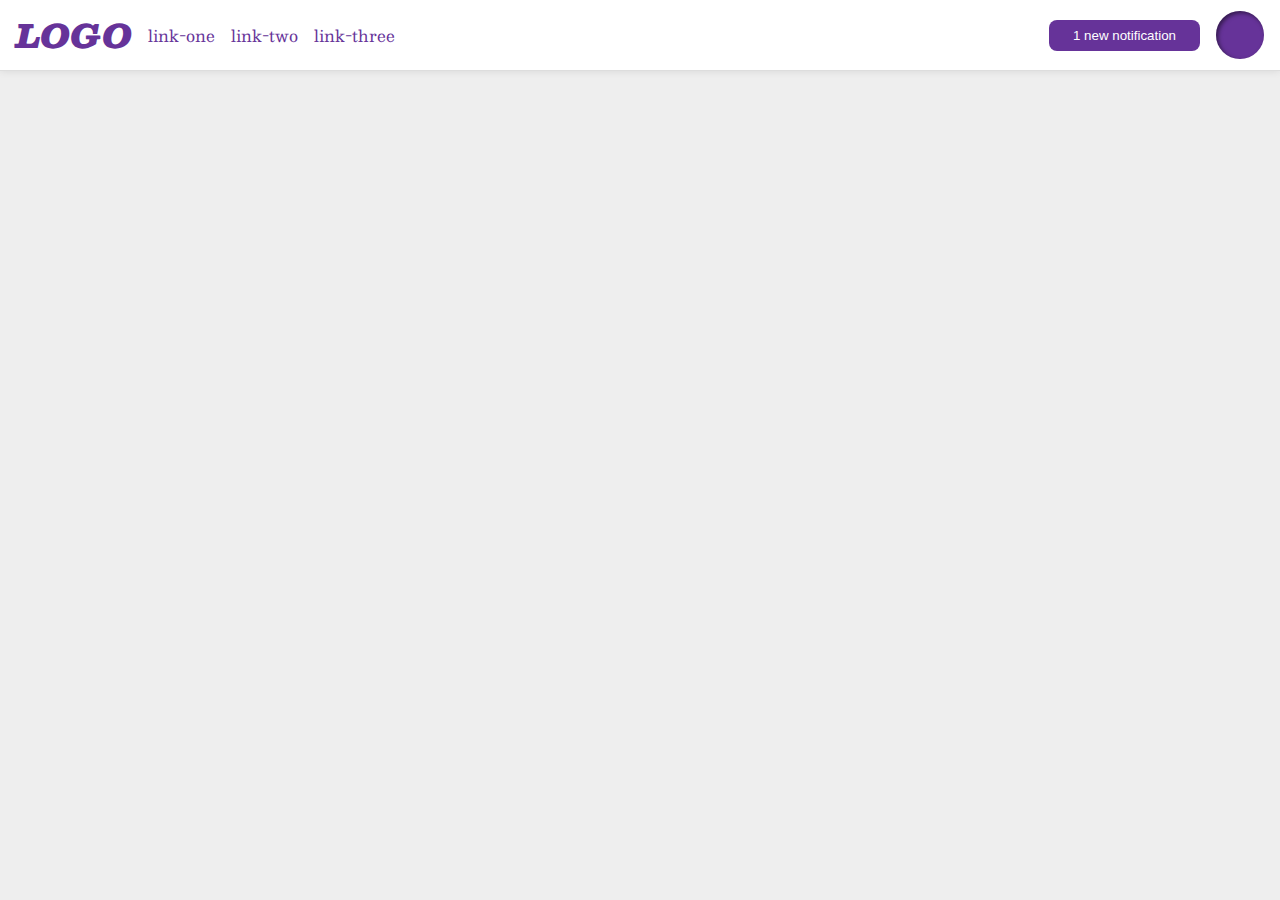
<file: flex/03-flex-header-2/index.html>
<!DOCTYPE html>
<html lang="en">
  <head>
    <meta charset="UTF-8">
    <meta http-equiv="X-UA-Compatible" content="IE=edge">
    <meta name="viewport" content="width=device-width, initial-scale=1.0">
    <title>Flex Header 2</title>
    <link rel="stylesheet" href="style.css">
  </head>
  <body>
    <div class="header">
      <div class="right-items">
      <div class="logo">
        LOGO
      </div>
        <ul class="links">
          <li><a href="google.com">link-one</a></li>
          <li><a href="google.com">link-two</a></li>
          <li><a href="google.com">link-three</a></li>
        </ul>
    </div>
    <div class="left-items">
        <button class="notifications">
          1 new notification
        </button>
        <div class="profile-image"></div>
    </div>
    </div>
  </body>
</html>
</file>
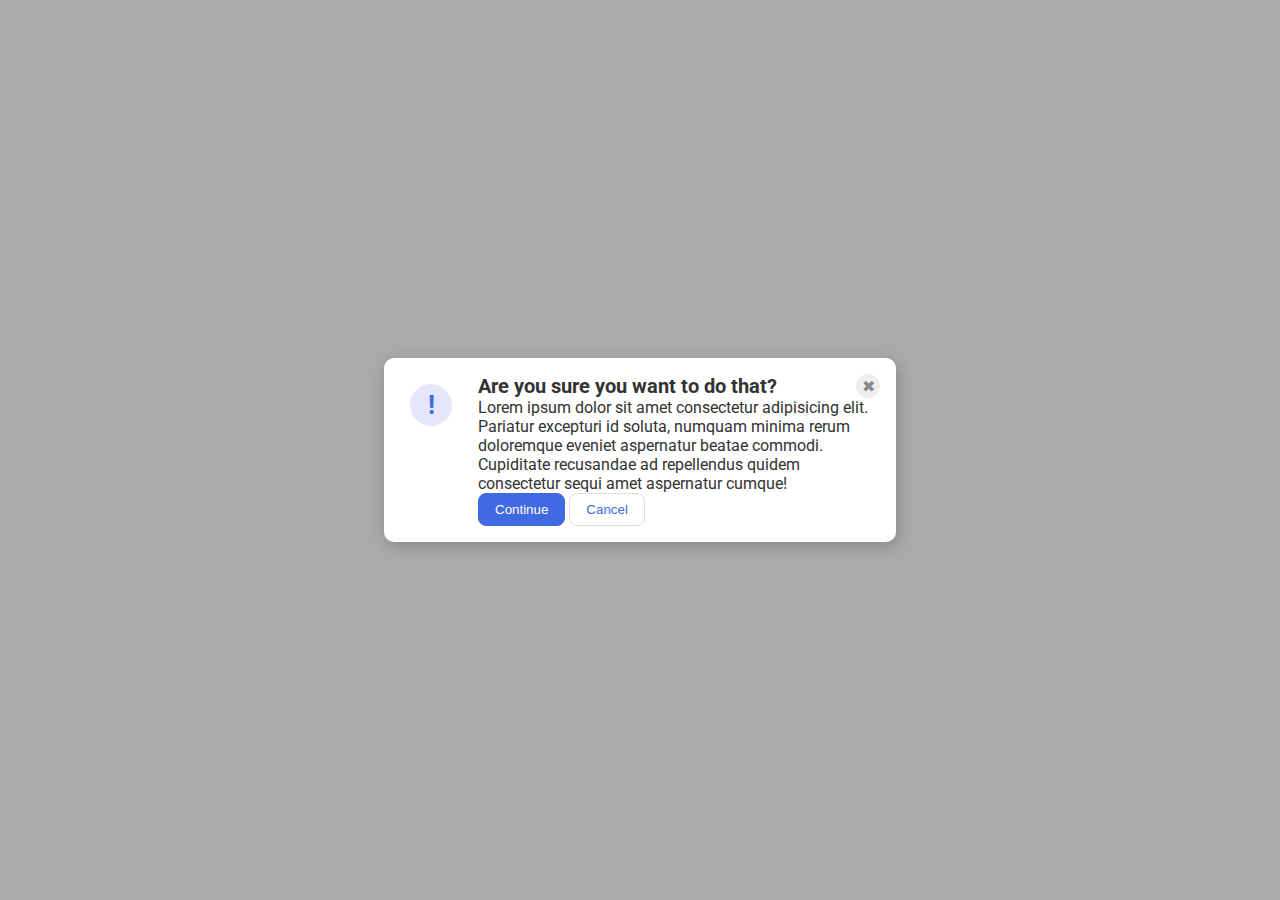
<file: flex/05-flex-modal/index.html>
<!DOCTYPE html>
<html lang="en">
  <head>
    <meta charset="UTF-8">
    <meta http-equiv="X-UA-Compatible" content="IE=edge">
    <meta name="viewport" content="width=device-width, initial-scale=1.0">
    <link rel="stylesheet" href="style.css">
    <title>Modal</title>
  </head>
  <body>
    <div class="modal">
        <div class="icon">!</div>    
        <div class="container">
          <div class="header">Are you sure you want to do that?<button class="close-button">✖</button></div>                
          <div class="text">Lorem ipsum dolor sit amet consectetur adipisicing elit. Pariatur excepturi id soluta, numquam minima rerum doloremque eveniet aspernatur beatae commodi. Cupiditate recusandae ad repellendus quidem consectetur sequi amet aspernatur cumque!</div>
          <button class="continue">Continue</button>
          <button class="cancel">Cancel</button>    
        </div>
    </div>
  </body>
</html>
</file>
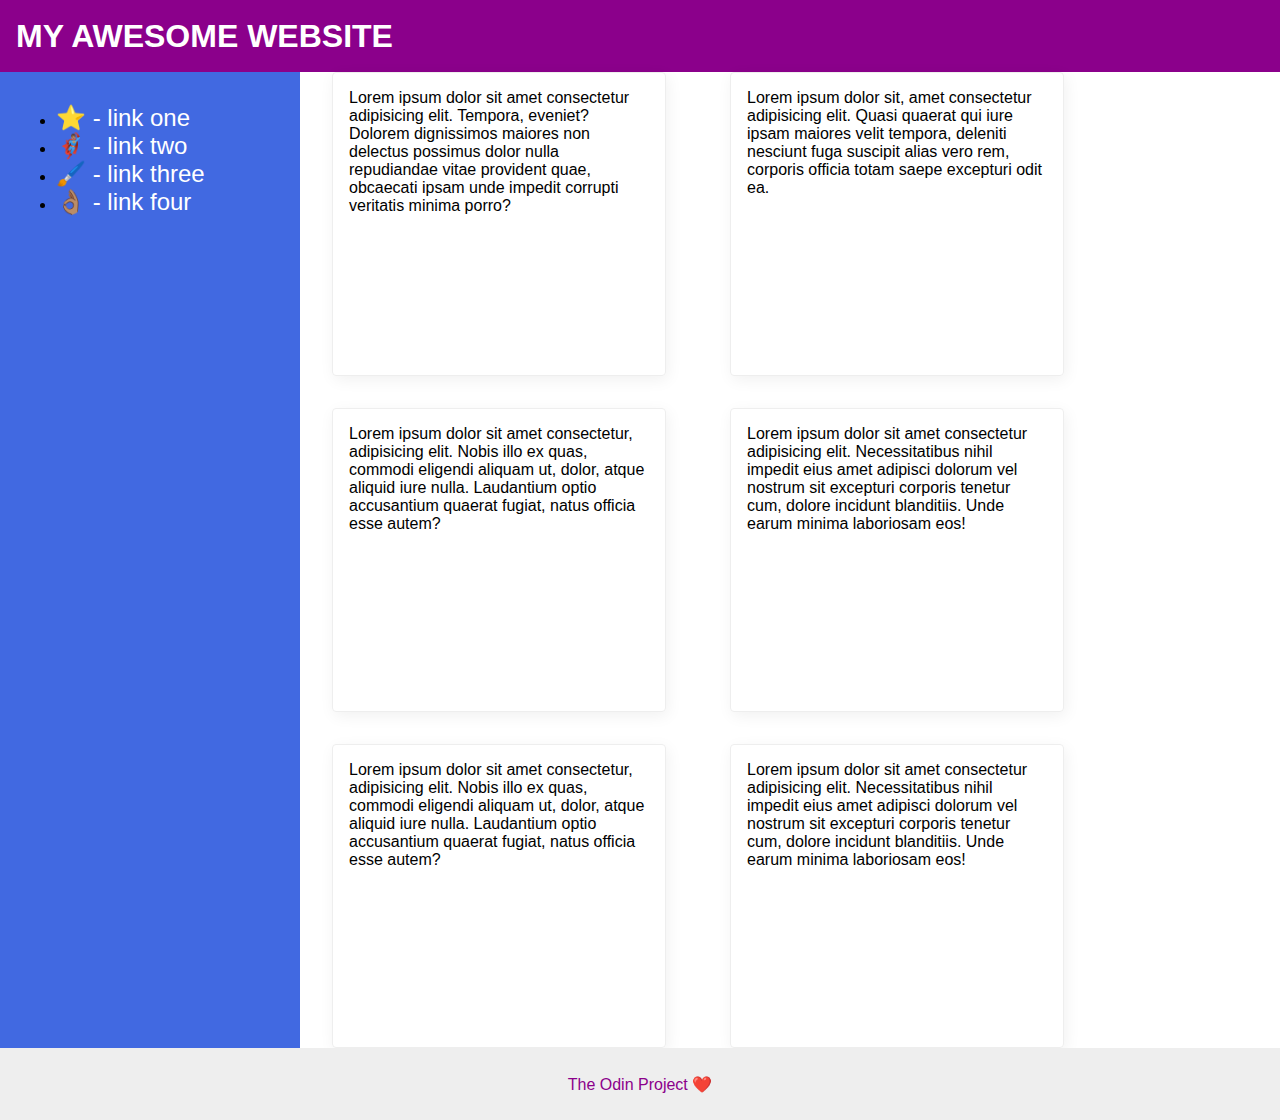
<file: flex/07-flex-layout-2/index.html>
<!DOCTYPE html>
<html lang="en">
  <head>
    <meta charset="UTF-8">
    <meta http-equiv="X-UA-Compatible" content="IE=edge">
    <meta name="viewport" content="width=device-width, initial-scale=1.0">
    <title>The Holy Grail</title>
    <link rel="stylesheet" href="style.css">
  </head>
  <body>
    <div class="header">
      MY AWESOME WEBSITE
    </div>
    <div class="content">
      <div class="sidebar">
        <ul>
          <li><a href="#">⭐ - link one</a></li>
          <li><a href="#">🦸🏽‍♂️ - link two</a></li>
          <li><a href="#">🖌️ - link three</a></li>
          <li><a href="#">👌🏽 - link four</a></li>
        </ul>
      </div>
      <div class="container">
        <div class="card">Lorem ipsum dolor sit amet consectetur adipisicing elit. Tempora, eveniet? Dolorem dignissimos maiores non delectus possimus dolor nulla repudiandae vitae provident quae, obcaecati ipsam unde impedit corrupti veritatis minima porro?</div>
        <div class="card">Lorem ipsum dolor sit, amet consectetur adipisicing elit. Quasi quaerat qui iure ipsam maiores velit tempora, deleniti nesciunt fuga suscipit alias vero rem, corporis officia totam saepe excepturi odit ea.</div>
        <div class="card">Lorem ipsum dolor sit amet consectetur, adipisicing elit. Nobis illo ex quas, commodi eligendi aliquam ut, dolor, atque aliquid iure nulla. Laudantium optio accusantium quaerat fugiat, natus officia esse autem?</div>
        <div class="card">Lorem ipsum dolor sit amet consectetur adipisicing elit. Necessitatibus nihil impedit eius amet adipisci dolorum vel nostrum sit excepturi corporis tenetur cum, dolore incidunt blanditiis. Unde earum minima laboriosam eos!</div>
        <div class="card">Lorem ipsum dolor sit amet consectetur, adipisicing elit. Nobis illo ex quas, commodi eligendi aliquam ut, dolor, atque aliquid iure nulla. Laudantium optio accusantium quaerat fugiat, natus officia esse autem?</div>
        <div class="card">Lorem ipsum dolor sit amet consectetur adipisicing elit. Necessitatibus nihil impedit eius amet adipisci dolorum vel nostrum sit excepturi corporis tenetur cum, dolore incidunt blanditiis. Unde earum minima laboriosam eos!</div>
      </div>
    </div>
    <div class="footer">
      The Odin Project ❤️
    </div>
  </body>
</html>
</file>
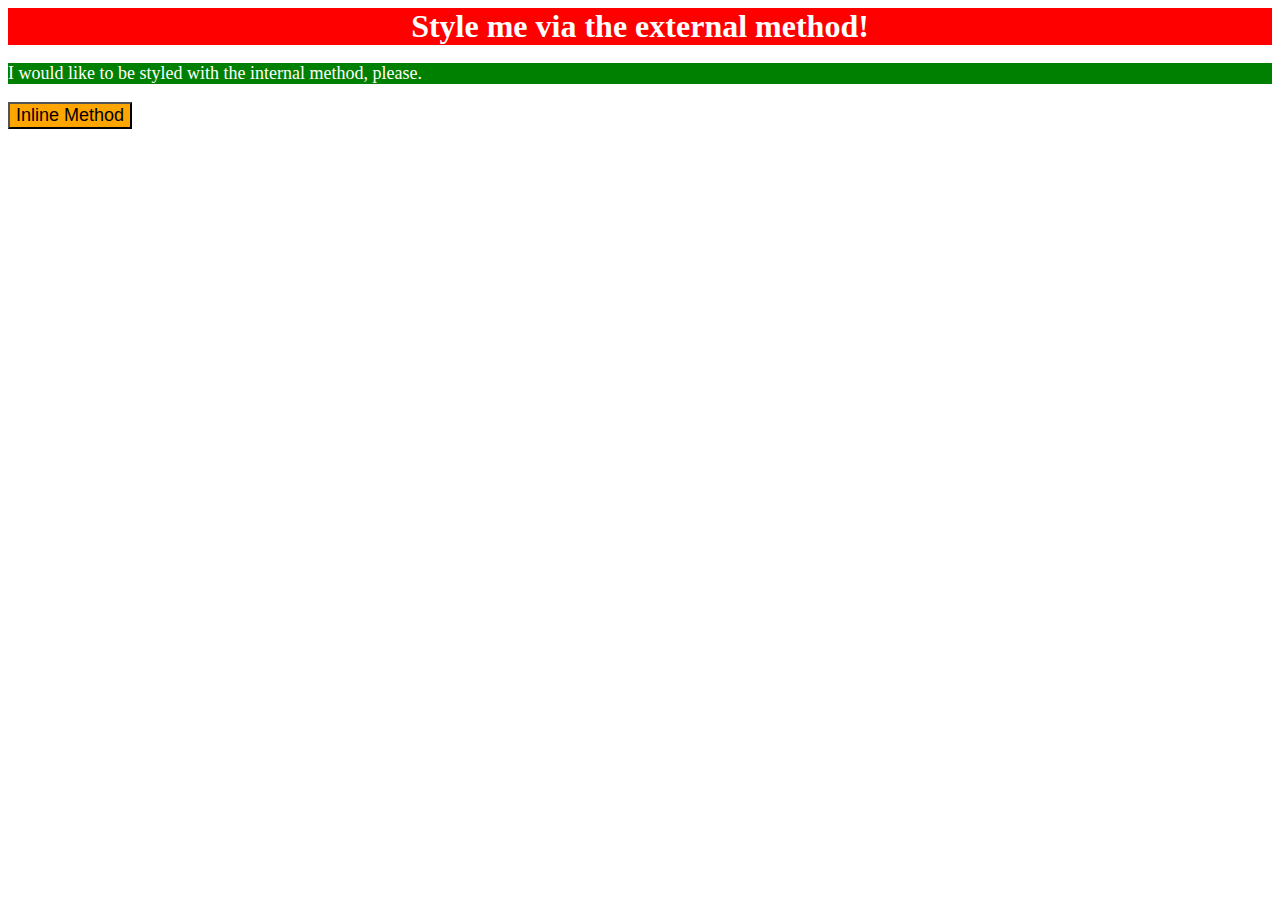
<file: foundations/01-css-methods/index.html>
<!DOCTYPE html>
<html lang="en">
  <head>
    <meta charset="UTF-8">
    <meta http-equiv="X-UA-Compatible" content="IE=edge">
    <meta name="viewport" content="width=device-width, initial-scale=1.0">
    <title>Methods for Adding CSS</title>
    <link rel="stylesheet" href="style.css">
    <style>
      p{
        background-color: green;
        color: white;
        font-size: 18px;
      }
    </style>
  </head>
  <body>
    <div>Style me via the external method!</div>
    <p>I would like to be styled with the internal method, please.</p>
    <button style="background-color: orange; font-size: 18px;">Inline Method</button>
  </body>
</html>
</file>
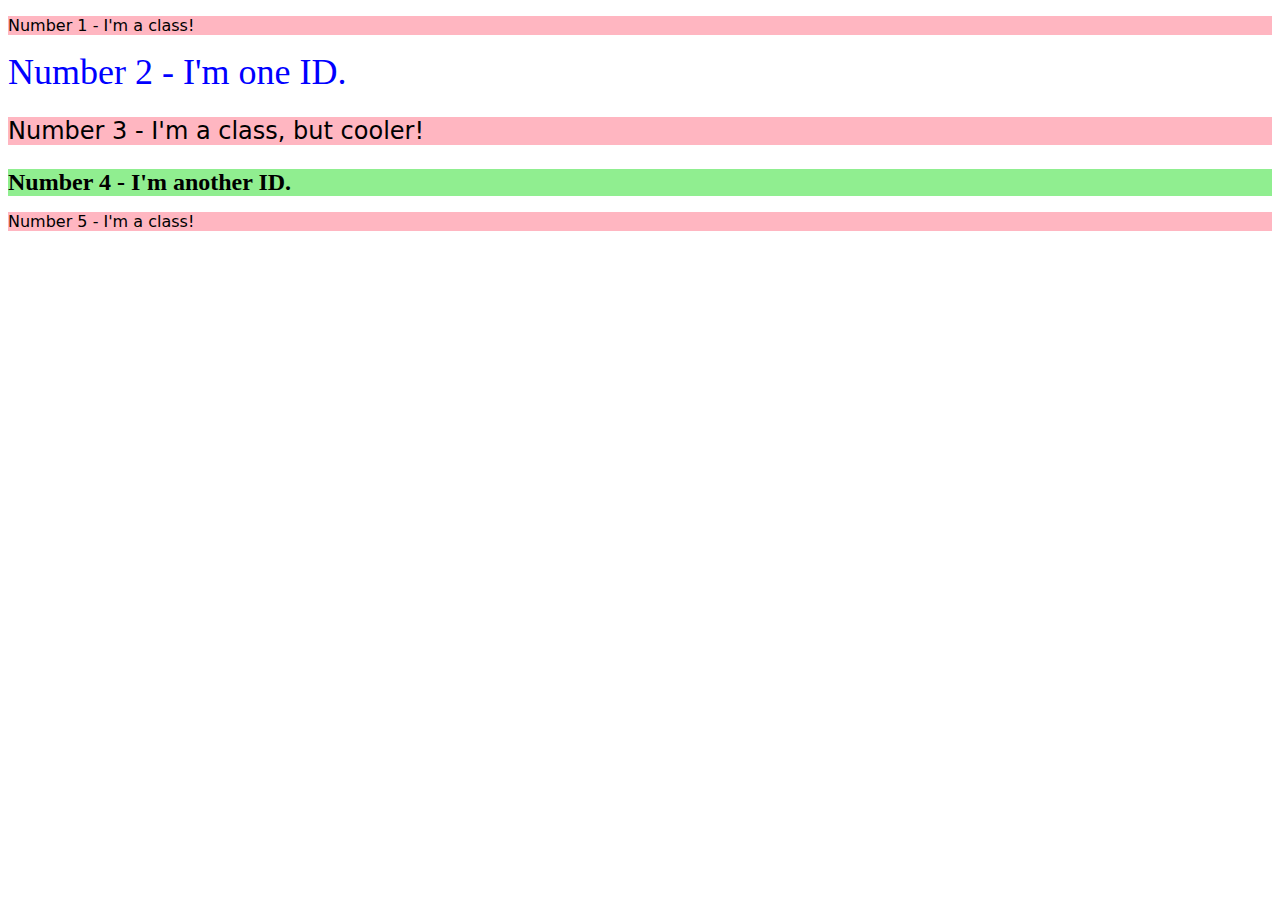
<file: foundations/02-class-id-selectors/index.html>
<!DOCTYPE html>
<html lang="en">
  <head>
    <meta charset="UTF-8">
    <meta http-equiv="X-UA-Compatible" content="IE=edge">
    <meta name="viewport" content="width=device-width, initial-scale=1.0">
    <title>Class and ID Selectors</title>
    <link rel="stylesheet" href="style.css">
  </head>
  <body>
    <p class="oddNumber">Number 1 - I'm a class!</p>
    <div id="secondEl">Number 2 - I'm one ID.</div>
    <p class="oddNumber fontSize">Number 3 - I'm a class, but cooler!</p>
    <div class="fontSize" id="lastDiv">Number 4 - I'm another ID.</div>
    <p class="oddNumber">Number 5 - I'm a class!</p>
  </body>
</html>
</file>
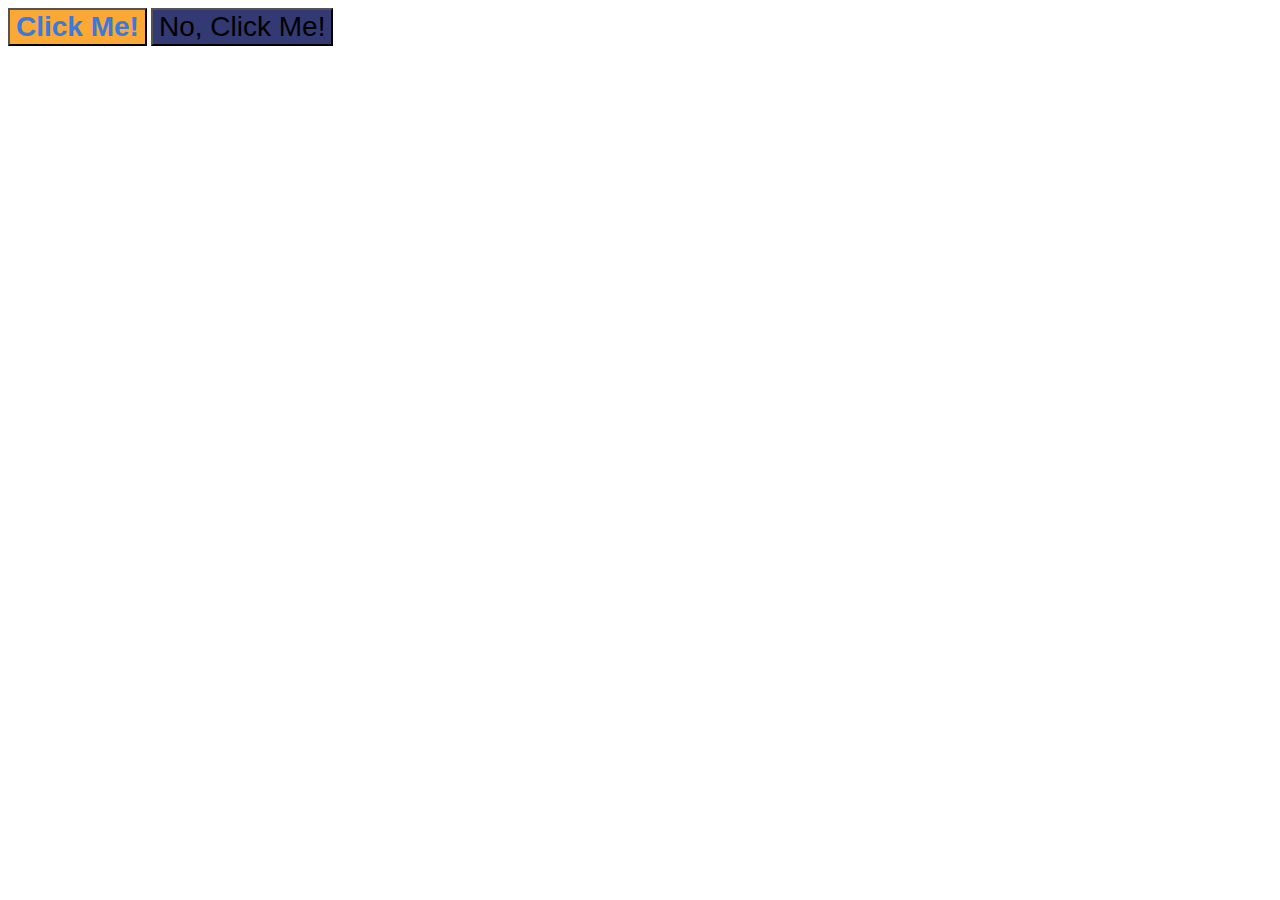
<file: foundations/03-grouping-selectors/index.html>
<!DOCTYPE html>
<html lang="en">
  <head>
    <meta charset="UTF-8">
    <meta http-equiv="X-UA-Compatible" content="IE=edge">
    <meta name="viewport" content="width=device-width, initial-scale=1.0">
    <title>Grouping Selectors</title>
    <link rel="stylesheet" href="style.css">
  </head>
  <body>
    <button class="click-Me font">Click Me!</button>
    <button class="no-Me font">No, Click Me!</button>
  </body>
</html>
</file>
<file: flex/03-flex-header-2/style.css>
/* this is some magical font-importing.  
you'll learn about it later. */
@import url('https://fonts.googleapis.com/css2?family=Besley:ital,wght@0,400;1,900&display=swap');

body {
  margin: 0;
  background: #eee;
  font-family: Besley, serif;
}

.header {
  background: white;
  border-bottom: 1px solid #ddd;
  box-shadow: 0 0 8px rgba(0,0,0,.1);
  display: flex;
  justify-content: space-between;
  padding: 8px;
}

.right-items{
  display: flex;
  align-items: center;
  gap: 16px;
}

.left-items{
  display: flex;
  align-items: center;
  gap: 16px;
}

.profile-image {
  background: rebeccapurple;
  box-shadow: inset 2px 2px 4px rgba(0,0,0,.5);
  border-radius: 50%;
  width: 48px;
  height: 48px;
  margin-right: 8px;
}

.logo {
  color: rebeccapurple;
  font-size: 32px;
  font-weight: 900;
  font-style: italic;
  margin-left: 8px;
}

button {
  border: none;
  border-radius: 8px;
  background: rebeccapurple;
  color: white;
  padding: 8px 24px;
}

a {
  /* this removes the line under our links */
  text-decoration: none;
  color: rebeccapurple;
}

ul {
  list-style-type: none;
  display: flex;
  gap: 16px;
  margin: 0;
  padding: 0;
}
</file>
<file: flex/05-flex-modal/style.css>
@import url('https://fonts.googleapis.com/css2?family=Roboto:wght@400;700&display=swap');

html, body {
  height: 100%;
}

body {
  font-family: Roboto, sans-serif;
  margin: 0;
  background: #aaa;
  color: #333;
  /* I'll give you this one for free lol */
  display: flex;
  align-items: center;
  justify-content: center;
}

.modal {
  background: white;
  width: 480px;
  border-radius: 10px;
  box-shadow: 2px 4px 16px rgba(0,0,0,.2);
  display: flex;
  padding: 16px;
  gap: 16px;
}

.header{
  display: flex;
  justify-content: space-between;
  font-weight: bold;
  font-size: 20px;
}

.icon {
  color: royalblue;
  font-size: 26px;
  font-weight: 700;
  background: lavender;
  width: 42px;
  height: 42px;
  border-radius: 50%;
  display: flex;
  align-items: center;
  justify-content: center;
  flex-shrink: 0;
  margin: 10px;
}

.close-button {
  background: #eee;
  border-radius: 50%;
  color: #888;
  font-weight: 400;
  font-size: 16px;
  height: 24px;
  width: 24px;
  display: flex;
  align-items: center;
  justify-content: center;
  border: 1px solid #eee;
  padding: 0;
}

button {
  cursor: pointer;
  padding: 8px 16px;
  border-radius: 8px;
}

button.continue {
  background: royalblue;
  border: 1px solid royalblue;
  color: white;
}

button.cancel {
  background: white;
  border: 1px solid #ddd;
  color: royalblue;
}
</file>
<file: flex/07-flex-layout-2/style.css>
body {
  font-family: -apple-system, BlinkMacSystemFont, 'Segoe UI', Roboto, Oxygen, Ubuntu, Cantarell, 'Open Sans', 'Helvetica Neue', sans-serif;
  margin: 0;
  min-height: 100vh;
  display: flex;
  flex-direction: column;
}

.content{
  display: flex;
  flex-direction: row;
  flex: 1;
}

.container{
  display: flex;
  flex-wrap: wrap;
  align-items: center;
  gap: 32px;
}

a{
  font-size: 24px;
  color: white;
  text-decoration: none;
}

.header {
  height: 72px;
  background: darkmagenta;
  color: white;
  font-size: 32px;
  font-weight: 900;
  display: flex;
  align-items: center;
  padding-left: 16px;
}

.footer {
  height: 72px;
  background: #eee;
  color: darkmagenta;
  display: flex;
  justify-content: center;
  align-items: center;
}

.sidebar {
  min-width: 300px;
  background: royalblue;
  box-sizing: border-box;
  padding: 16px;
}

.card {
  border: 1px solid #eee;
  box-shadow: 2px 4px 16px rgba(0,0,0,.06);
  border-radius: 4px;
  width: 300px;
  height: 270px;
  padding: 16px;
  margin-left: 32px;
}
</file>
<file: foundations/01-css-methods/style.css>
div{
    background-color: red;
    color: white;
    font-size: 32px;
    text-align: center;
    font-weight: bold;
}
</file>
<file: foundations/02-class-id-selectors/style.css>
.oddNumber{
    background-color: #ffb6c1;
    font-family: Verdana, "DejaVu Sans", sans-serif;
}

#secondEl{
    color: #0000FF;
    font-size: 36px;
}

.fontSize{
    font-size: 24px;
}

#lastDiv{
    background-color: #90EE90;
    font-weight: bold;
}
</file>
<file: foundations/03-grouping-selectors/style.css>
.click-Me, .no-Me{
    font-size: 28px;
    font-family: Helvetica 'Times New Roman', sans-serif;
}

.click-Me{
    background-color: #FBA834;
    color: #387ADF;
    font-weight: bold;
}

.no-Me{
    background-color: #333A73;
}
</file>
